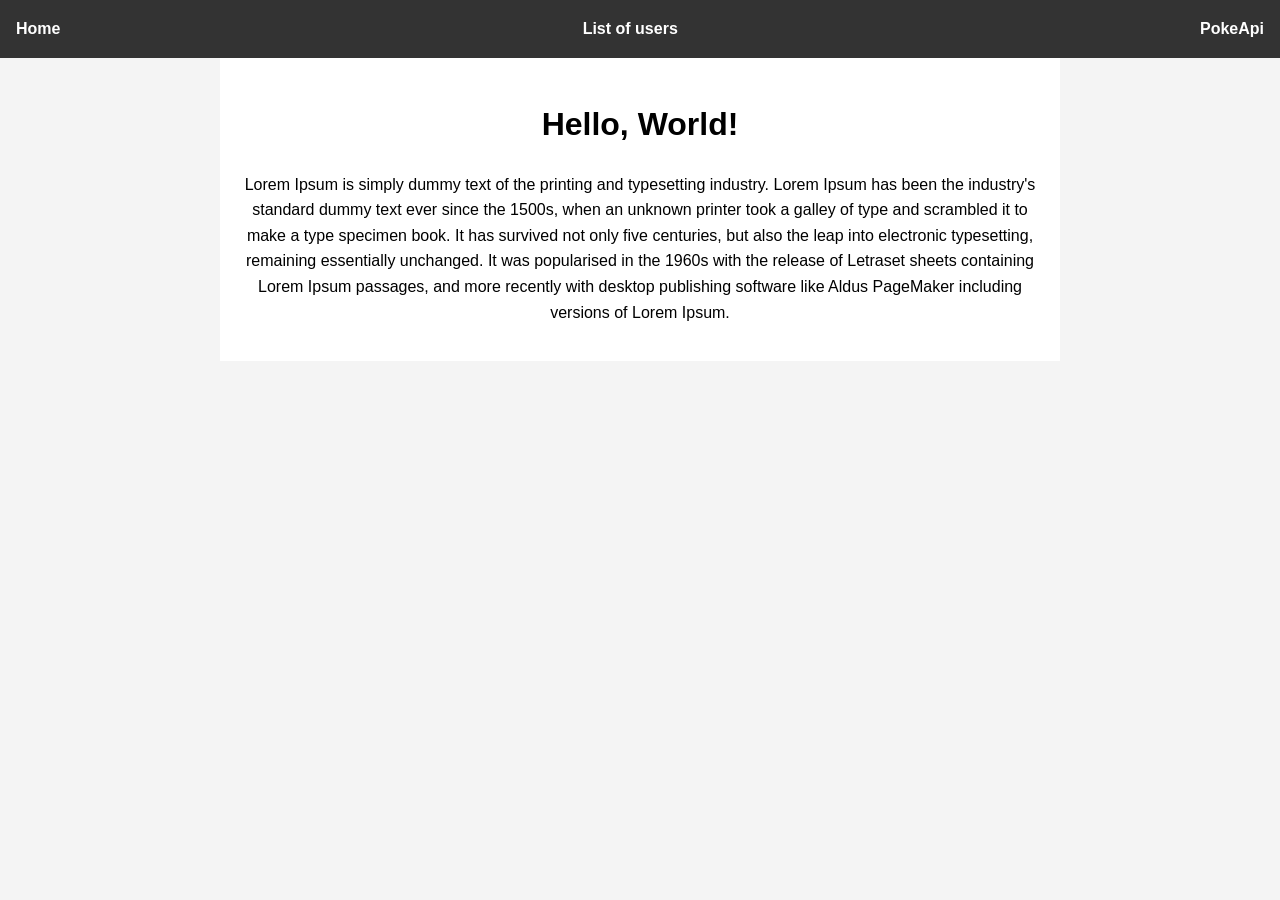
<file: index.html>
<!DOCTYPE html>
<html>
<head>
  <title>My Prework Project</title>
  <link rel="stylesheet" href="style.css">
</head>
<body>
  <nav class="nav center space-between">
    <a href="">Home</a>
    <a href="">List of users</a>
    <a href="">PokeApi</a>
  </nav>
  <div class="container">
    
      <h1>Hello, World!</h1>
      <p>
        Lorem Ipsum is simply dummy text of the printing and typesetting industry. Lorem Ipsum has been the industry's standard dummy text ever since the 1500s, when an unknown printer took a galley of type and scrambled it to make a type specimen book. It has survived not only five centuries, but also the leap into electronic typesetting, remaining essentially unchanged. It was popularised in the 1960s with the release of Letraset sheets containing Lorem Ipsum passages, and more recently with desktop publishing software like Aldus PageMaker including versions of Lorem Ipsum.
      </p>

  </div>
  <script src="script.js"></script>
</body>
</html>
</file>
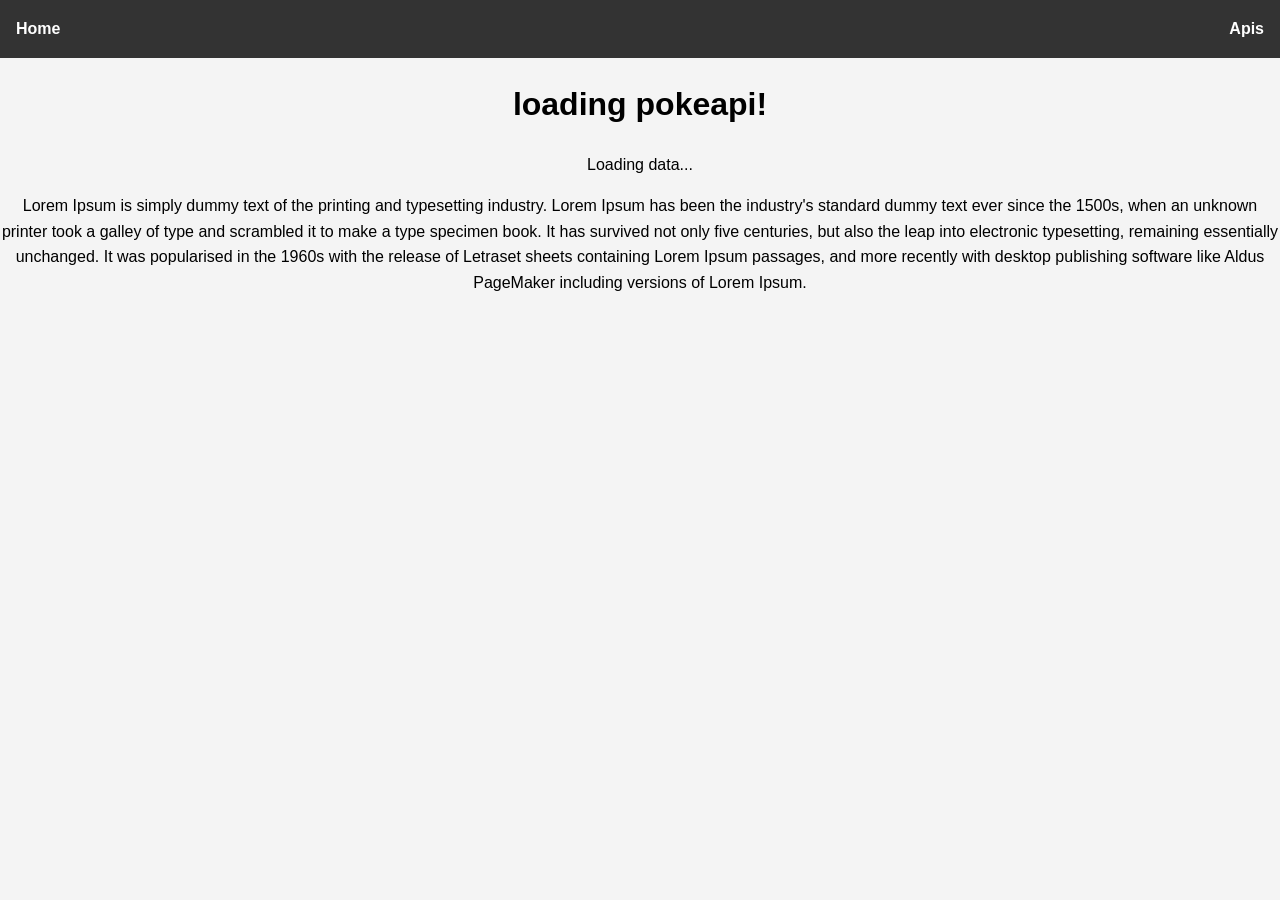
<file: fakeapi.html>
<!DOCTYPE html>
<html>
<head>
  <title>My Prework Project</title>
  <link rel="stylesheet" href="style.css">
</head>
<body>
  <nav class="nav center space-between">
    <a href="index.html">Home</a>
    <a href="fakeapi.html">Apis</a>
  </nav>
  <div id ="


  <div id ="container"class="container">
    <!-- anything with container -->
      <h1>loading pokeapi!</h1>
      <div id="data-container">
    <p>Loading data...</p>
</div>


      <p>
        Lorem Ipsum is simply dummy text of the printing and typesetting industry. Lorem Ipsum has been the industry's standard dummy text ever since the 1500s, when an unknown printer took a galley of type and scrambled it to make a type specimen book. It has survived not only five centuries, but also the leap into electronic typesetting, remaining essentially unchanged. It was popularised in the 1960s with the release of Letraset sheets containing Lorem Ipsum passages, and more recently with desktop publishing software like Aldus PageMaker including versions of Lorem Ipsum.
      </p>

  </div>
  <script src="script.js"></script>
</body>
</html>
</file>
<file: style.css>
body {
  font-family: Arial, sans-serif;
  text-align: center;
  margin: 0;
  line-height: 1.6;
  background-color: #f4f4f4;
}

.container {
  max-width: 800px;
  margin: 0 auto;
  padding: 20px;
  background: white;
}

.nav {
  display: flex;
  background: #333;
  padding: 1rem;
}

.nav a {
  color: white;
  text-decoration: none;
  font-weight: bold;
}

.center {
  display: flex;
  justify-content: center;
  align-items: center;
}

.space-between {
  display: flex;
  justify-content: space-between;
}

.nav a:hover {
  color: #ffca28;
}
</file>
